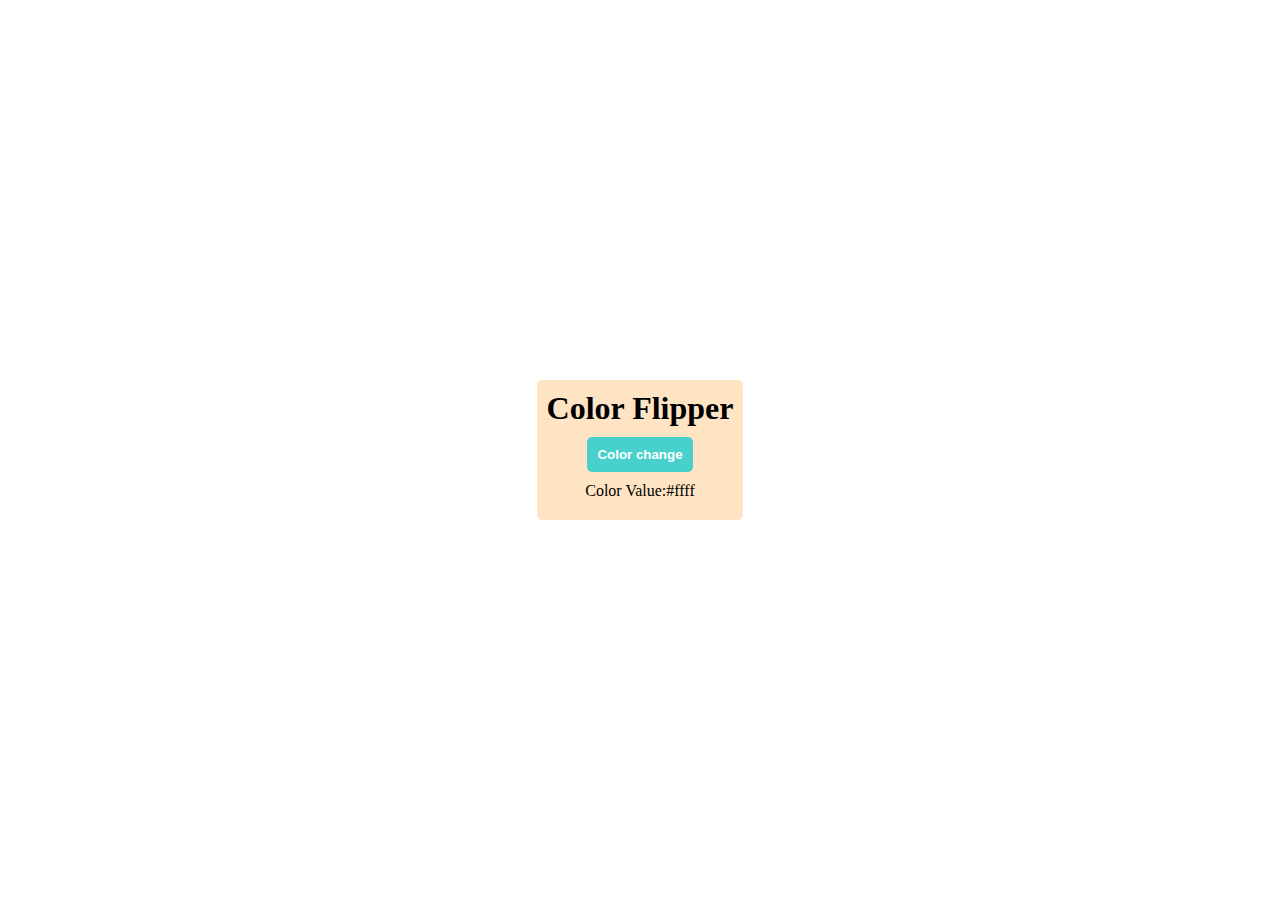
<file: colorflipper/index.html>
<!DOCTYPE html>
<html lang="en">
<head>
    <meta charset="UTF-8">
    <meta name="viewport" content="width=device-width, initial-scale=1.0">
    <link rel="stylesheet" href="/colorflipper/style.css">
    <title>Colorflipper</title>
</head>
<body>
    <div class="color-display">
        <h1>Color Flipper</h1>
        <div class="color-btn">
            <button id="change-color" class="btn">Color change</button>
        </div>
        <div class="color-value-display">
            <span>Color Value:</span>
<span id="color-value">#ffff</span>
        </div>

    </div>

    <script src="/colorflipper/app.js"></script>
</body>
</html>
</file>
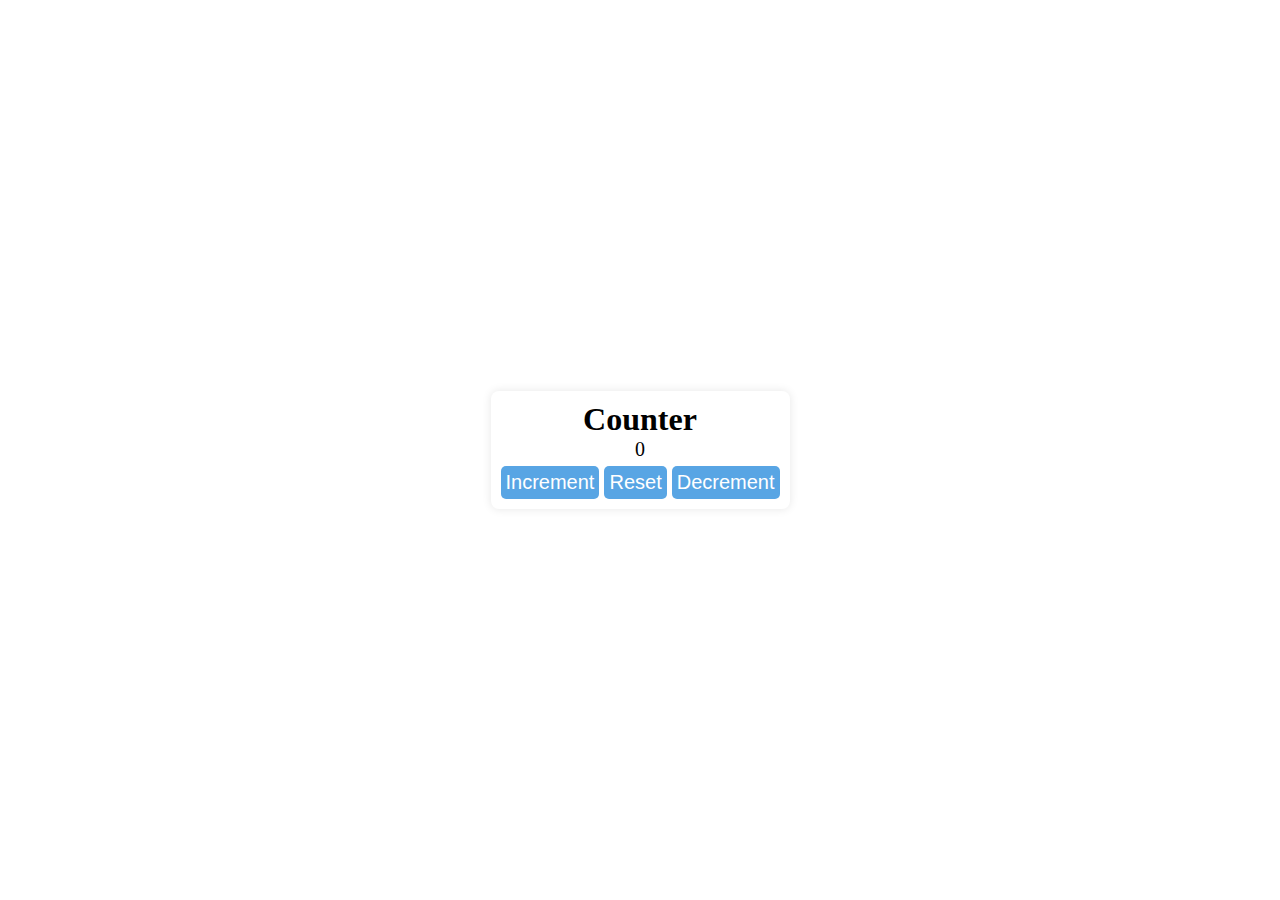
<file: counterapps/index.html>
<!DOCTYPE html>
<html lang="en">
<head>
    <meta charset="UTF-8">
    <meta name="viewport" content="width=device-width, initial-scale=1.0">
    <link rel="stylesheet" href="./style.css">
    <title>Counter App</title>
</head>
<body>
    
<div class="container">
    <h1 class="display-text">Counter</h1>
    <div class="display-value">
        <span id="count-text">0</span>

    </div>
    <div class="buttons">
        <button id="Increment" class="design-btn">Increment</button>
        <button id="reset" class="design-btn">Reset</button>
        <button id="decrement" class="design-btn">Decrement</button>

    </div>
</div>




    <script src="/counterapps/app.js"></script>
</body>
</html>
</file>
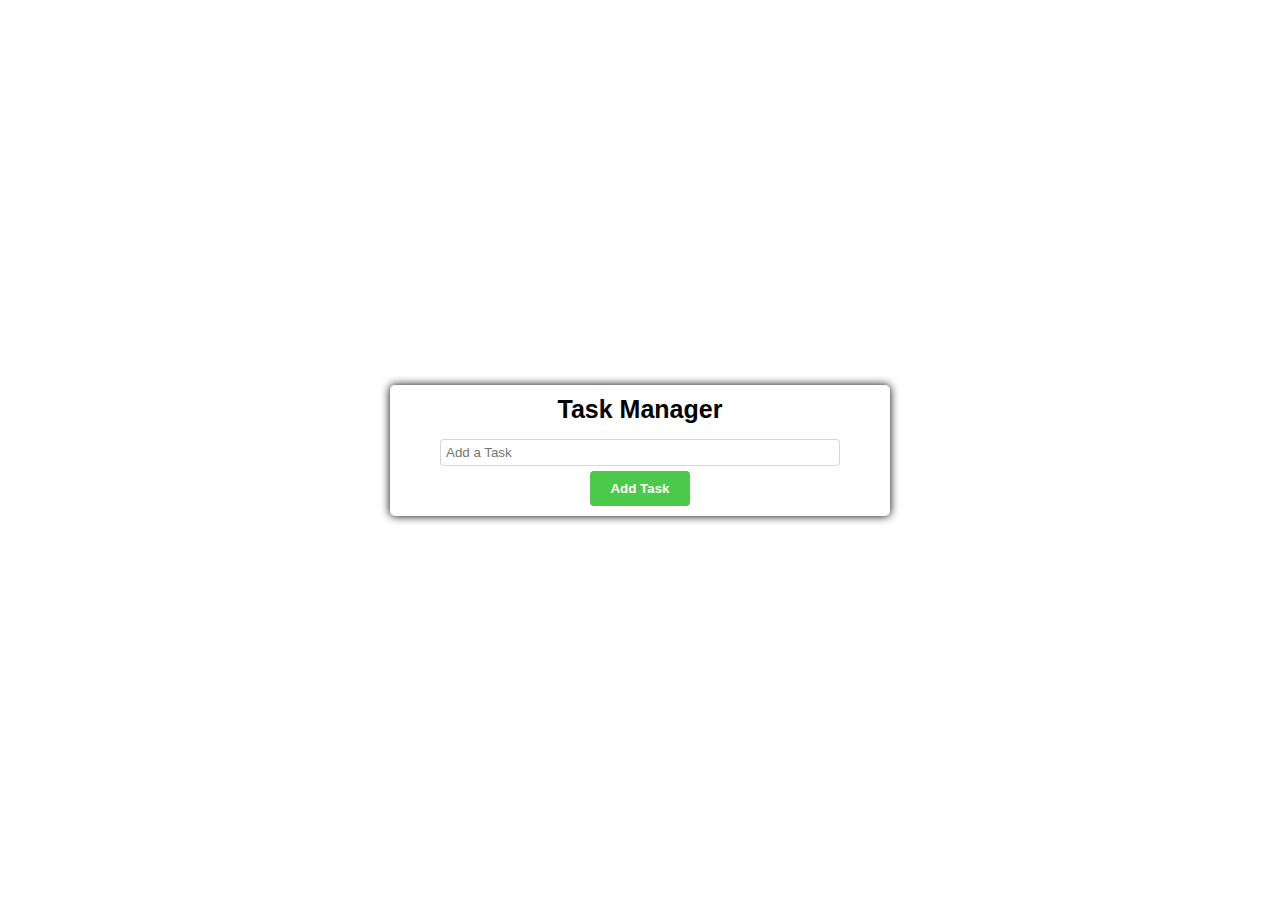
<file: TaskManager/index.html>
<!DOCTYPE html>
<html lang="en">
<head>
    <meta charset="UTF-8">
    <meta name="viewport" content="width=device-width, initial-scale=1.0">
    <link rel="stylesheet" href="/TaskManager/style.css">
    <title>TaskManager</title>
</head>
<body>
    <diV class="container">
<h1>Task Manager</h1>
<input type="text" id="Task-input" placeholder="Add a Task" class="input-task">

    <button id="add-task" class="btn">Add Task</button>

<ul id="tasklist">
  

</ul>
    </diV>
    <script src="/TaskManager/app.js"></script>
</body>
</html>
</file>
<file: colorflipper/style.css>
*{
    margin: 0;
    padding: 0;
    box-sizing: border-box;
}
body{


background-color: white;
height: 100vh;
display: flex;
justify-content: center;
align-items: center;

}
.color-display{
padding: 10px;
background-color: bisque;

    display: block;
    justify-content: center;
    align-items: center;
    border-radius: 5px;
    box-shadow: 0 0 rgb(0,0,0.1);
    
}
.color-btn{

margin: 10px;
    display: flex;
    justify-content: center;
}
.btn{

padding: 10px;
background-color: mediumturquoise;
color: white;
font-weight: bold;
border: none;

border-radius: 5px;

}
.color-value-display{
    margin: 10px;


    display: flex;
    justify-content: center;
    align-items: center;
}
</file>
<file: counterapps/style.css>
*{

    margin: 0;
    padding: 0;
    box-sizing: border-box;
}

body{
display: flex;
justify-content: center;
align-items: center;
height: 100vh;
background-color:none;

}
.container{
    text-align: center;
  color:white;
     padding: 10px;
     box-shadow: 0 0 10px rgba(0, 0,0,0.1);
    border-radius:8px;

}
.display-text{

    text-align: center;
    color: black;

}
 .display-value{


    text-align: center;
    color: black;
    font-size: 20px;
    margin-bottom: 5px;

 }

.buttons{

display: flex;
gap: 5px;



}
.design-btn{

color: white;
background-color: rgb(88, 165, 228);
padding: 5px;
font-size: 20px;
border-radius: 5px;
border: none;

}
</file>
<file: TaskManager/style.css>
*{

    margin: 0;
    padding: 0;
    box-sizing: border-box;
}
body{
    font-family: Arial, Helvetica, sans-serif;
    display: flex;

    justify-content: center;
    align-items: center;
width: 100%;
height: 100vh;
background-color: #ffffff;

}
.container{
 border: none;
margin: 10px;
width: 500px;
   text-align: center;
    
    box-shadow: 0 0 10px rgb(0, 0, 0.1);
    border-radius: 5px;

}

h1{
    margin: 10px;
    font-size: 25px;

    color: black;
    
}
input[type="text"]{

width: 80%;
margin: 5px;
padding: 5px;
border-radius: 4px;
border: solid 1px #cccc;

}
.btn{
border: none;
padding: 10px 20px;
border-radius: 4px;
background-color: rgb(75, 201, 75);
color: white;
font-weight: bold;
margin-bottom: 10px;

}
li{

display: flex;
justify-content: space-evenly;
text-align: center;

width: 80%;
background-color: chartreuse;
color: #ffffff;
margin: 10px;
margin-left: 40px;

padding: 5px;
border-radius: 5px;

}
li.done{

text-decoration: line-through;
background-color: silver;

}
.completed,
.delete,
.edit{
    border: none;
    padding: 10px 20px;
    border-radius: 4px;
  
    color: white;
    font-weight: bold;
    margin-bottom: 10px;
}

.completed{


    background-color: rgb(33, 136, 184);
}
.delete{

    background-color: red;
}
.edit{

    background-color: orange;
}
.span{

margin-top: 10px;

}
</file>
